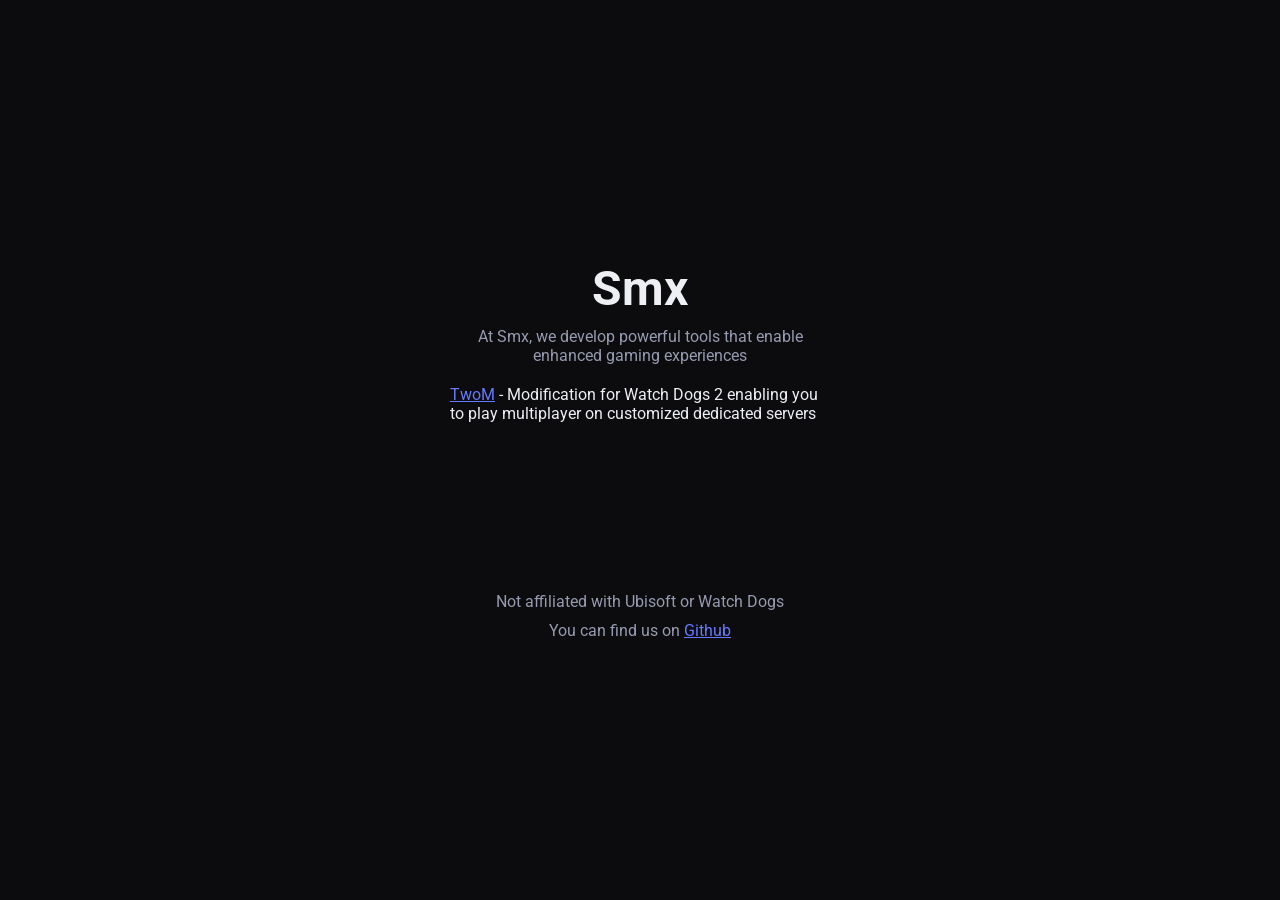
<file: index.html>
<!DOCTYPE html>
<html lang="en">
<head>
	<meta charset="UTF-8">
	<meta name="viewport" content="width=device-width, initial-scale=1.0">
	<link rel="stylesheet" href="style/style.css">
	<title>Smx - enable enhanced gaming experiences</title>
</head>
<body>
	<div class="container">
		<div class="card">
			<div class="card-header">
				<h1>Smx</h1>
				<p>At Smx, we develop powerful tools that enable enhanced gaming experiences</p>
			</div>
			<div class="card-container">
				<ul>
					<li><a href="">TwoM</a> - Modification for Watch Dogs 2 enabling you to play multiplayer on customized dedicated servers</li>
				</ul>
			</div>
			<div class="card-footer">
				<p>Not affiliated with Ubisoft or Watch Dogs</p>
				<p>You can find us on <a href="https://github.com/societymx">Github</a></p>
			</div>
		</div>
	</div>
</body>

</html>
</file>
<file: style/style.css>
@import url('https://fonts.googleapis.com/css2?family=Roboto:ital,wght@0,100..900;1,100..900&display=swap');

:root {
	--background-color: #0c0c0e;
	--text-color: #edeff4;
	--primary-color: #667aff;
	--sub-text-color: #979baf;
}

* {
	margin: 0;
	padding: 0;
	box-sizing: border-box;
}

.container {
	font-family: "Roboto", sans-serif;
	display: flex;
	justify-content: center;
	align-items: center;
	width: 100%;
	height: 100dvh;
	background-color: var(--background-color);
	color: var(--text-color);
}

.container h1 {
	font-size: 3rem;
}

.container a {
	color: var(--primary-color);
}

.container p {
	color: var(--sub-text-color);
}

.card {
	display: flex;
	flex-direction: column;
	justify-content: space-between;
	width: 400px;
	height: 400px;
	padding: 10px;
	gap: 20px;
}

.card-header {
	display: flex;
	flex-direction: column;
	gap: 10px;
	text-align: center;
}

.card-container {
	display: flex;
	flex-direction: column;
	gap: 10px;
	height: 100%;
}

.card-container ul {
	display: flex;
	flex-direction: column;
	gap: 10px;
	list-style: none;
}

.card-footer {
	display: flex;
	flex-direction: column;
	gap: 10px;
	text-align: center;
}
</file>
<file: src/style.css>
@import url('https://fonts.googleapis.com/css2?family=Roboto:ital,wght@0,100..900;1,100..900&display=swap');

:root {
	--background-color: #0c0c0e;
	--text-color: #edeff4;
	--primary-color: #667aff;
	--sub-text-color: #979baf;
}

* {
	margin: 0;
	padding: 0;
	box-sizing: border-box;
}

.container {
	font-family: "Roboto", sans-serif;
	display: flex;
	justify-content: center;
	align-items: center;
	width: 100%;
	height: 100dvh;
	background-color: var(--background-color);
	color: var(--text-color);
}

.container h1 {
	font-size: 3rem;
}

.container a {
	color: var(--primary-color);
}

.container p {
	color: var(--sub-text-color);
}

.card {
	display: flex;
	flex-direction: column;
	justify-content: space-between;
	width: 400px;
	height: 400px;
	padding: 10px;
	gap: 20px;
}

.card-header {
	display: flex;
	flex-direction: column;
	gap: 10px;
	text-align: center;
}

.card-container {
	display: flex;
	flex-direction: column;
	gap: 10px;
	height: 100%;
}

.card-container ul {
	display: flex;
	flex-direction: column;
	gap: 10px;
	list-style: none;
}

.card-footer {
	display: flex;
	flex-direction: column;
	gap: 10px;
	text-align: center;
}
</file>
